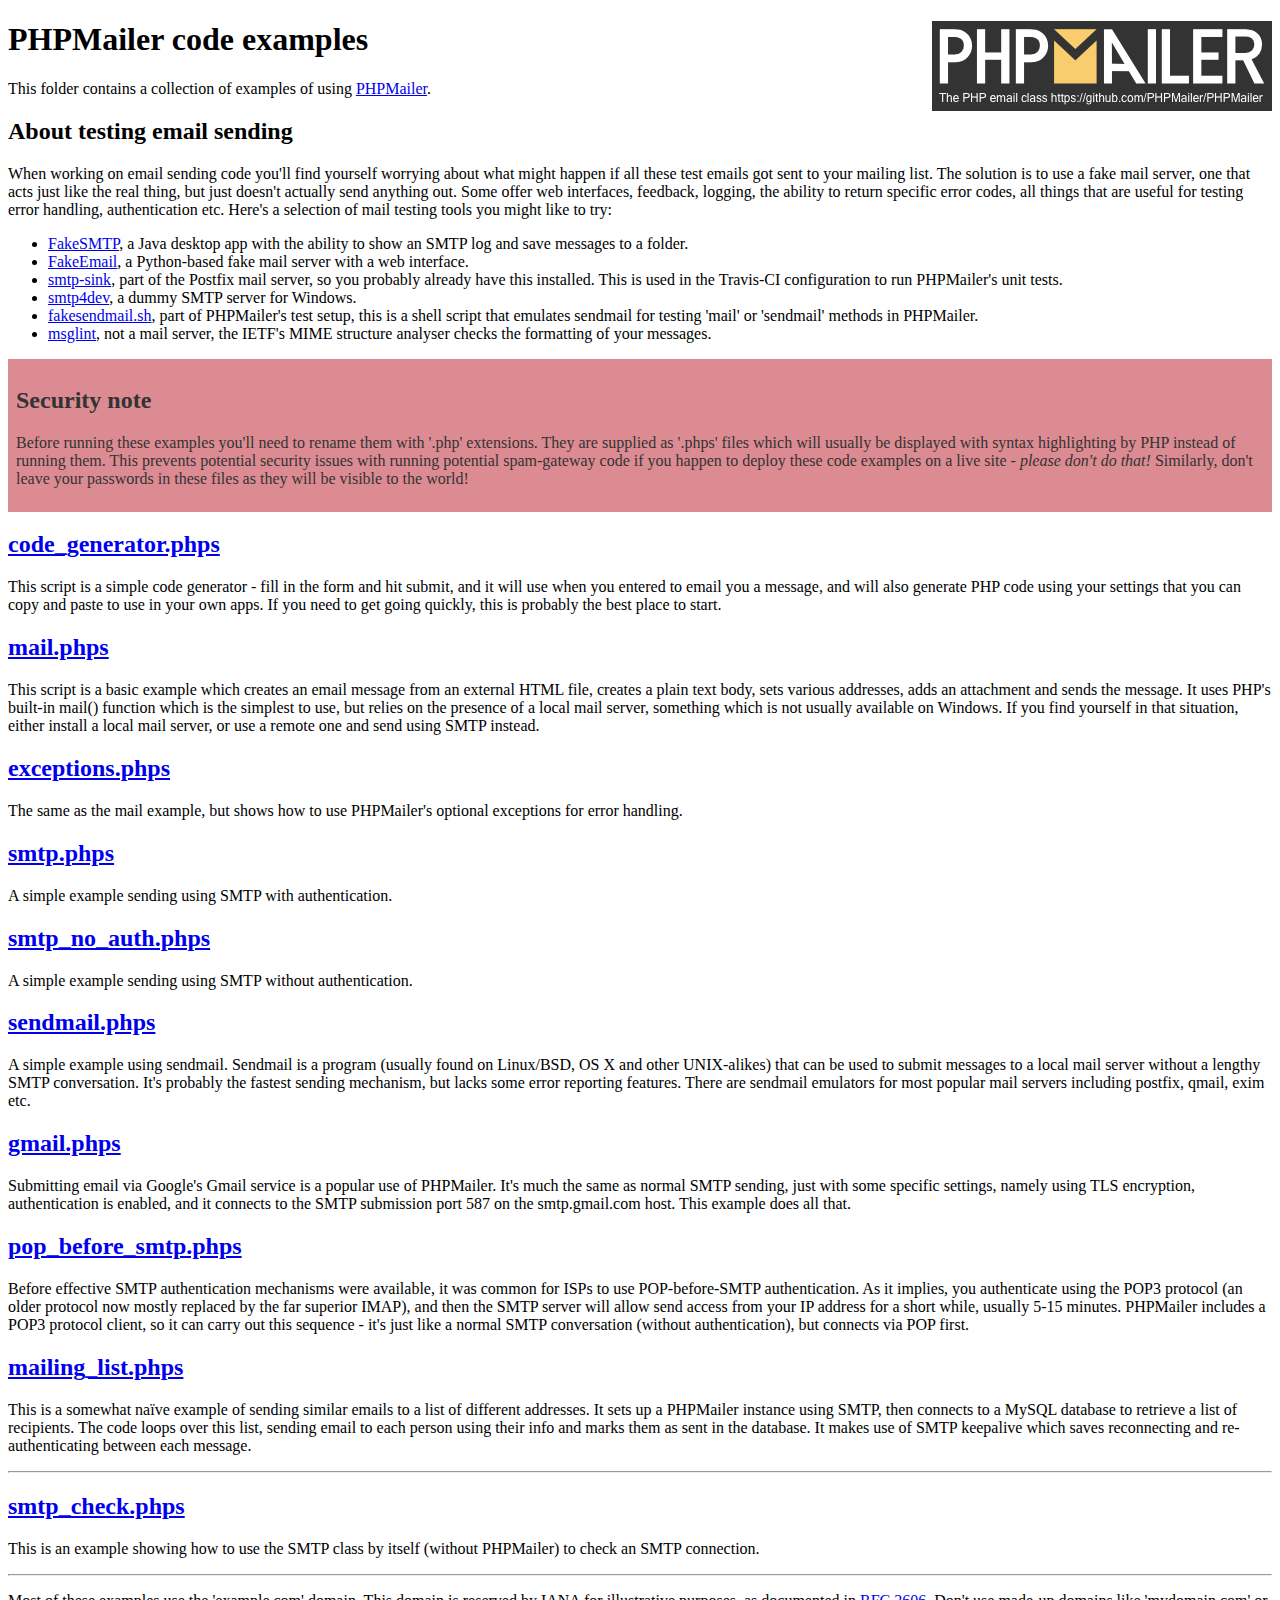
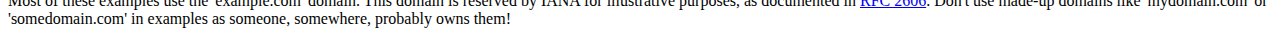
<file: phpmailer/examples/index.html>
<!DOCTYPE html>
<html>

<head>
    <meta charset="UTF-8">
    <title>PHPMailer Examples</title>
</head>

<body>
    <h1>PHPMailer code examples
        <a href="https://github.com/PHPMailer/PHPMailer"><img src="images/phpmailer.png" style="float:right; border:0;" alt="PHPMailer logo"></a>
    </h1>
    <p>This folder contains a collection of examples of using <a href="https://github.com/PHPMailer/PHPMailer">PHPMailer</a>.</p>
    <h2>About testing email sending</h2>
    <p>When working on email sending code you'll find yourself worrying about what might happen if all these test emails got sent to your mailing list. The solution is to use a fake mail server, one that acts just like the real thing, but just doesn't actually
        send anything out. Some offer web interfaces, feedback, logging, the ability to return specific error codes, all things that are useful for testing error handling, authentication etc. Here's a selection of mail testing tools you might like to
        try:</p>
    <ul>
        <li><a href="https://github.com/Nilhcem/FakeSMTP">FakeSMTP</a>, a Java desktop app with the ability to show an SMTP log and save messages to a folder. </li>
        <li><a href="https://github.com/isotoma/FakeEmail">FakeEmail</a>, a Python-based fake mail server with a web interface.</li>
        <li><a href="http://www.postfix.org/smtp-sink.1.html">smtp-sink</a>, part of the Postfix mail server, so you probably already have this installed. This is used in the Travis-CI configuration to run PHPMailer's unit tests.</li>
        <li><a href="http://smtp4dev.codeplex.com">smtp4dev</a>, a dummy SMTP server for Windows.</li>
        <li><a href="https://github.com/PHPMailer/PHPMailer/blob/master/test/fakesendmail.sh">fakesendmail.sh</a>, part of PHPMailer's test setup, this is a shell script that emulates sendmail for testing 'mail' or 'sendmail' methods in PHPMailer.</li>
        <li><a href="http://tools.ietf.org/tools/msglint/">msglint</a>, not a mail server, the IETF's MIME structure analyser checks the formatting of your messages.</li>
    </ul>
    <div style="padding: 8px; color: #333333; background-color: #dc8b92">
        <h2>Security note</h2>
        <p>Before running these examples you'll need to rename them with '.php' extensions. They are supplied as '.phps' files which will usually be displayed with syntax highlighting by PHP instead of running them. This prevents potential security issues
            with running potential spam-gateway code if you happen to deploy these code examples on a live site - <em>please don't do that!</em> Similarly, don't leave your passwords in these files as they will be visible to the world!</p>
    </div>
    <h2><a href="code_generator.phps">code_generator.phps</a></h2>
    <p>This script is a simple code generator - fill in the form and hit submit, and it will use when you entered to email you a message, and will also generate PHP code using your settings that you can copy and paste to use in your own apps. If you need
        to get going quickly, this is probably the best place to start.</p>
    <h2><a href="mail.phps">mail.phps</a></h2>
    <p>This script is a basic example which creates an email message from an external HTML file, creates a plain text body, sets various addresses, adds an attachment and sends the message. It uses PHP's built-in mail() function which is the simplest to
        use, but relies on the presence of a local mail server, something which is not usually available on Windows. If you find yourself in that situation, either install a local mail server, or use a remote one and send using SMTP instead.</p>
    <h2><a href="exceptions.phps">exceptions.phps</a></h2>
    <p>The same as the mail example, but shows how to use PHPMailer's optional exceptions for error handling.</p>
    <h2><a href="smtp.phps">smtp.phps</a></h2>
    <p>A simple example sending using SMTP with authentication.</p>
    <h2><a href="smtp_no_auth.phps">smtp_no_auth.phps</a></h2>
    <p>A simple example sending using SMTP without authentication.</p>
    <h2><a href="sendmail.phps">sendmail.phps</a></h2>
    <p>A simple example using sendmail. Sendmail is a program (usually found on Linux/BSD, OS X and other UNIX-alikes) that can be used to submit messages to a local mail server without a lengthy SMTP conversation. It's probably the fastest sending mechanism,
        but lacks some error reporting features. There are sendmail emulators for most popular mail servers including postfix, qmail, exim etc.</p>
    <h2><a href="gmail.phps">gmail.phps</a></h2>
    <p>Submitting email via Google's Gmail service is a popular use of PHPMailer. It's much the same as normal SMTP sending, just with some specific settings, namely using TLS encryption, authentication is enabled, and it connects to the SMTP submission
        port 587 on the smtp.gmail.com host. This example does all that.</p>
    <h2><a href="pop_before_smtp.phps">pop_before_smtp.phps</a></h2>
    <p>Before effective SMTP authentication mechanisms were available, it was common for ISPs to use POP-before-SMTP authentication. As it implies, you authenticate using the POP3 protocol (an older protocol now mostly replaced by the far superior IMAP),
        and then the SMTP server will allow send access from your IP address for a short while, usually 5-15 minutes. PHPMailer includes a POP3 protocol client, so it can carry out this sequence - it's just like a normal SMTP conversation (without authentication),
        but connects via POP first.</p>
    <h2><a href="mailing_list.phps">mailing_list.phps</a></h2>
    <p>This is a somewhat naïve example of sending similar emails to a list of different addresses. It sets up a PHPMailer instance using SMTP, then connects to a MySQL database to retrieve a list of recipients. The code loops over this list, sending email
        to each person using their info and marks them as sent in the database. It makes use of SMTP keepalive which saves reconnecting and re-authenticating between each message.</p>
    <hr>
    <h2><a href="smtp_check.phps">smtp_check.phps</a></h2>
    <p>This is an example showing how to use the SMTP class by itself (without PHPMailer) to check an SMTP connection.</p>
    <hr>
    <p>Most of these examples use the 'example.com' domain. This domain is reserved by IANA for illustrative purposes, as documented in <a href="http://tools.ietf.org/html/rfc2606">RFC 2606</a>. Don't use made-up domains like 'mydomain.com' or 'somedomain.com'
        in examples as someone, somewhere, probably owns them!</p>
</body>

</html>
<!--Copyright (c) 2020 TechKings.de-->
</file>
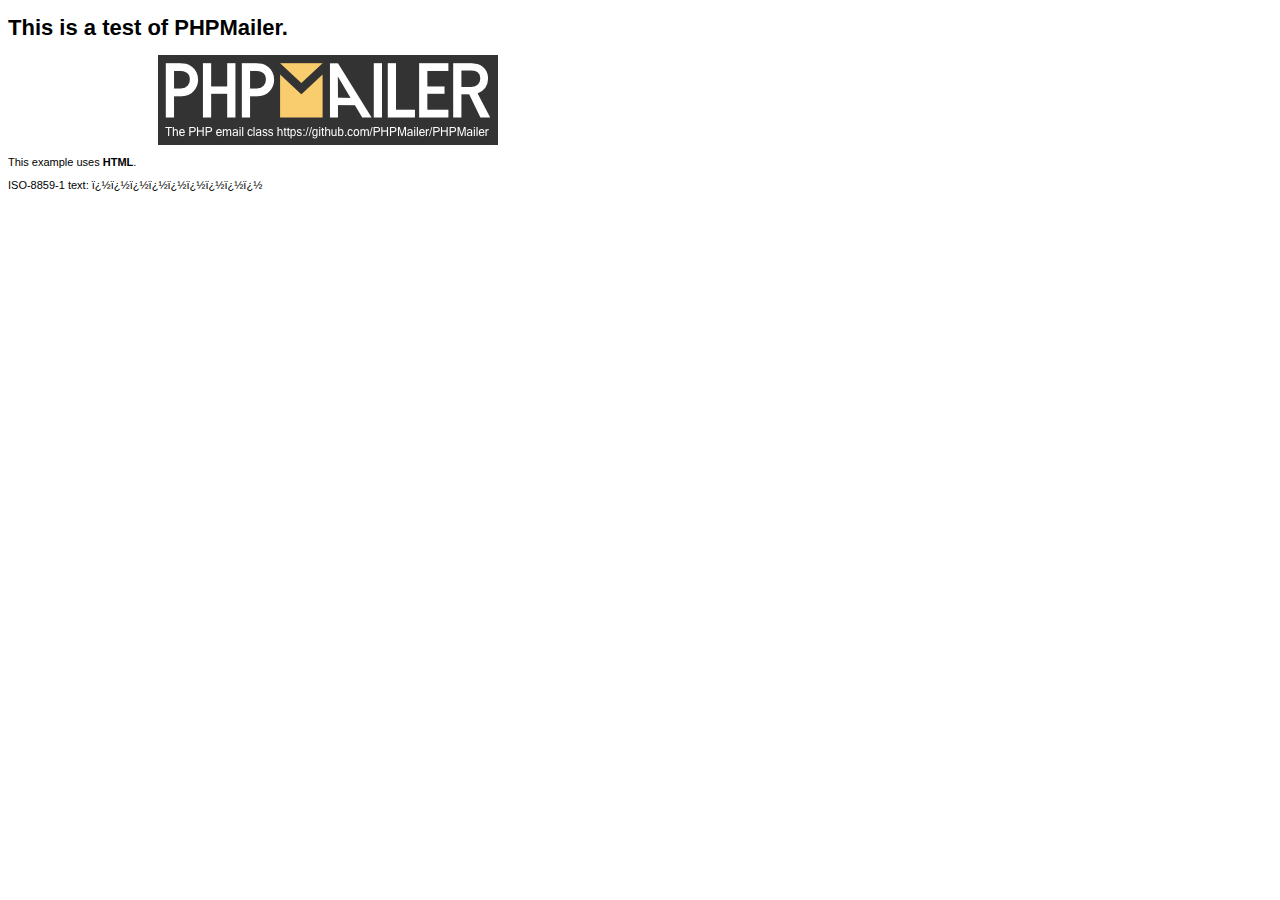
<file: phpmailer/examples/contents.html>
<!DOCTYPE HTML PUBLIC "-//W3C//DTD HTML 4.01 Transitional//EN" "http://www.w3.org/TR/html4/loose.dtd">
<html>

<head>
    <meta http-equiv="Content-Type" content="text/html; charset=iso-8859-1">
    <title>PHPMailer Test</title>
</head>

<body>
    <div style="width: 640px; font-family: Arial, Helvetica, sans-serif; font-size: 11px;">
        <h1>This is a test of PHPMailer.</h1>
        <div align="center">
            <a href="https://github.com/PHPMailer/PHPMailer/"><img src="images/phpmailer.png" height="90" width="340" alt="PHPMailer rocks"></a>
        </div>
        <p>This example uses <strong>HTML</strong>.</p>
        <p>ISO-8859-1 text: ���������</p>
    </div>
</body>

</html>
<!--Copyright (c) 2020 TechKings.de-->
</file>
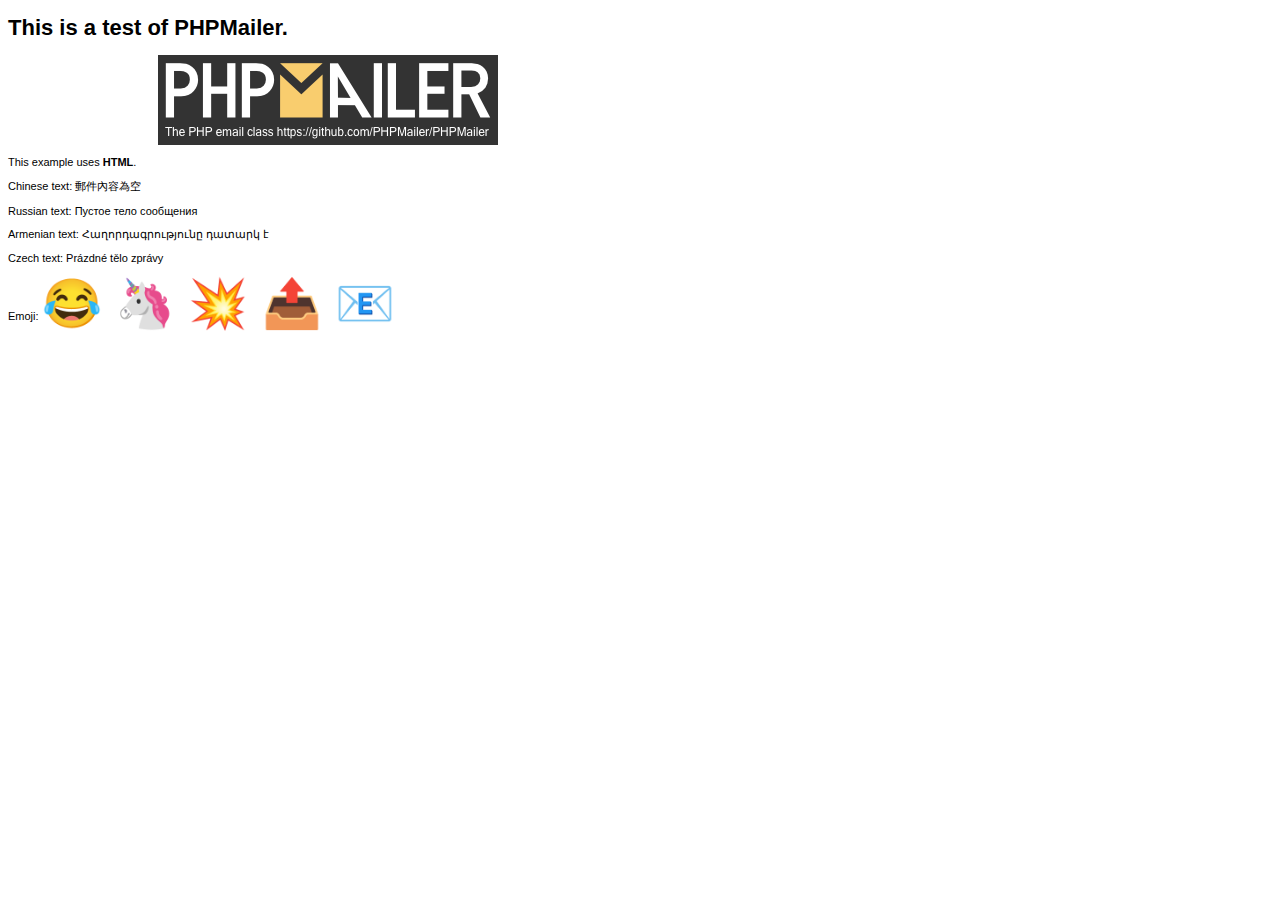
<file: phpmailer/examples/contentsutf8.html>
<!DOCTYPE HTML PUBLIC "-//W3C//DTD HTML 4.01 Transitional//EN" "http://www.w3.org/TR/html4/loose.dtd">
<html>

<head>
    <meta http-equiv="Content-Type" content="text/html; charset=utf-8">
    <title>PHPMailer Test</title>
</head>

<body>
    <div style="width: 640px; font-family: Arial, Helvetica, sans-serif; font-size: 11px;">
        <h1>This is a test of PHPMailer.</h1>
        <div align="center">
            <a href="https://github.com/PHPMailer/PHPMailer/"><img src="images/phpmailer.png" height="90" width="340" alt="PHPMailer rocks"></a>
        </div>
        <p>This example uses <strong>HTML</strong>.</p>
        <p>Chinese text: 郵件內容為空</p>
        <p>Russian text: Пустое тело сообщения</p>
        <p>Armenian text: Հաղորդագրությունը դատարկ է</p>
        <p>Czech text: Prázdné tělo zprávy</p>
        <p>Emoji: <span style="font-size: 48px">😂 🦄 💥 📤 📧</span></p>
    </div>
</body>

</html>
<!--Copyright (c) 2020 TechKings.de-->
</file>
